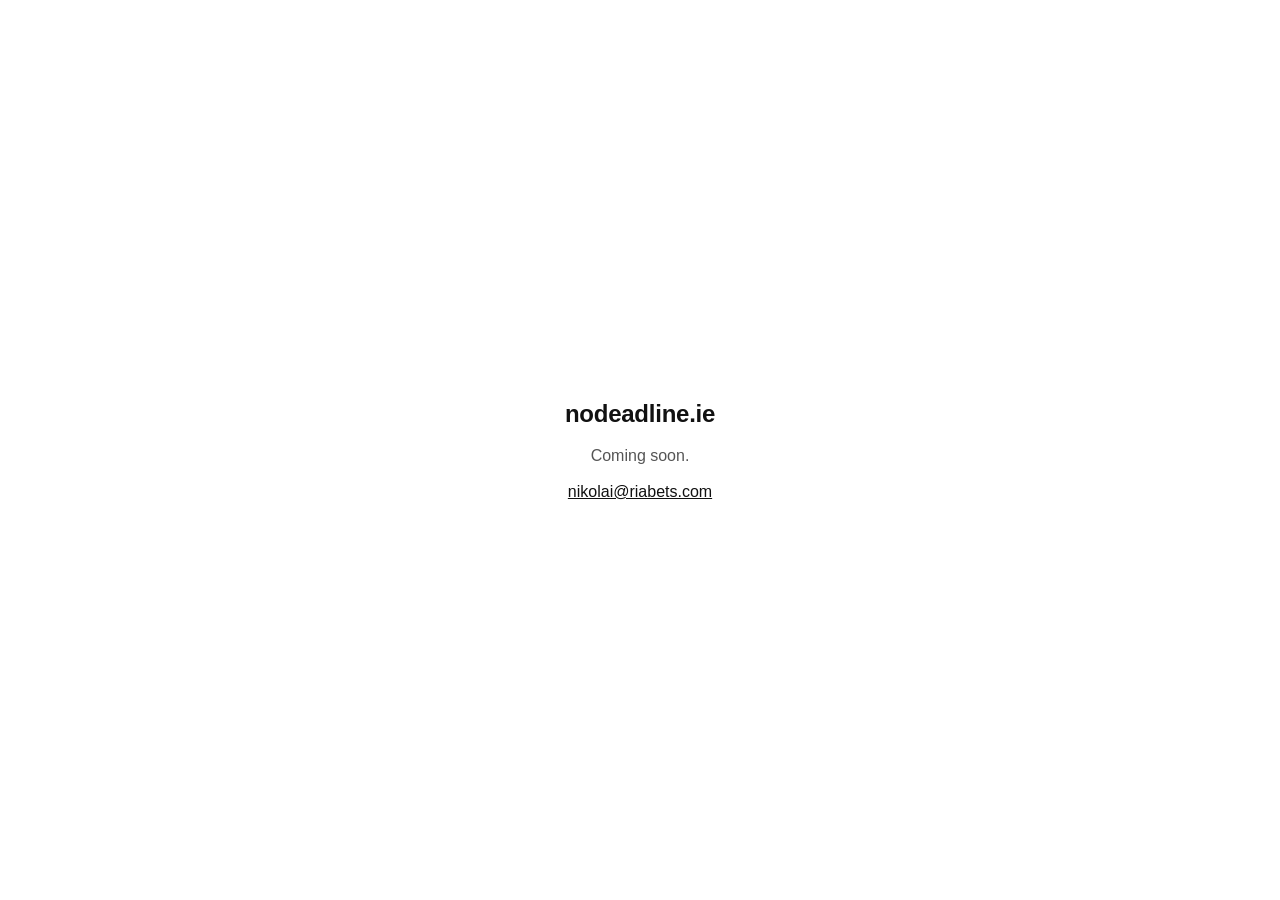
<file: nodeadline/www/index.html>
<!doctype html>
<html lang="en">
  <head>
    <meta charset="UTF-8" />
    <meta name="viewport" content="width=device-width, initial-scale=1.0" />
    <title>nodeadline.ie</title>
    <meta name="description" content="nodeadline.ie" />
    <meta name="theme-color" content="#ffffff" />
    <meta name="robots" content="noindex" />
    <link rel="canonical" href="https://nodeadline.ie/" />
    <style>
      :root {
        color-scheme: light;
      }
      * {
        margin: 0;
        padding: 0;
        box-sizing: border-box;
      }
      html,
      body {
        height: 100%;
      }
      body {
        font-family: -apple-system, BlinkMacSystemFont, "Segoe UI", Roboto,
          Helvetica, Arial, sans-serif;
        background: #ffffff;
        color: #111111;
        display: flex;
        align-items: center;
        justify-content: center;
        text-align: center;
        padding: 24px;
        line-height: 1.5;
        -webkit-font-smoothing: antialiased;
      }
      main {
        max-width: 32rem;
      }
      h1 {
        font-size: 1.5rem;
        font-weight: 600;
        letter-spacing: -0.01em;
      }
      p {
        margin-top: 0.75rem;
        color: #555555;
      }
      a {
        color: #111111;
      }
    </style>
  </head>
  <body>
    <main>
      <h1>nodeadline.ie</h1>
      <p>Coming soon.</p>
      <p><a href="mailto:nikolai@riabets.com">nikolai@riabets.com</a></p>
    </main>
  </body>
</html>
</file>
